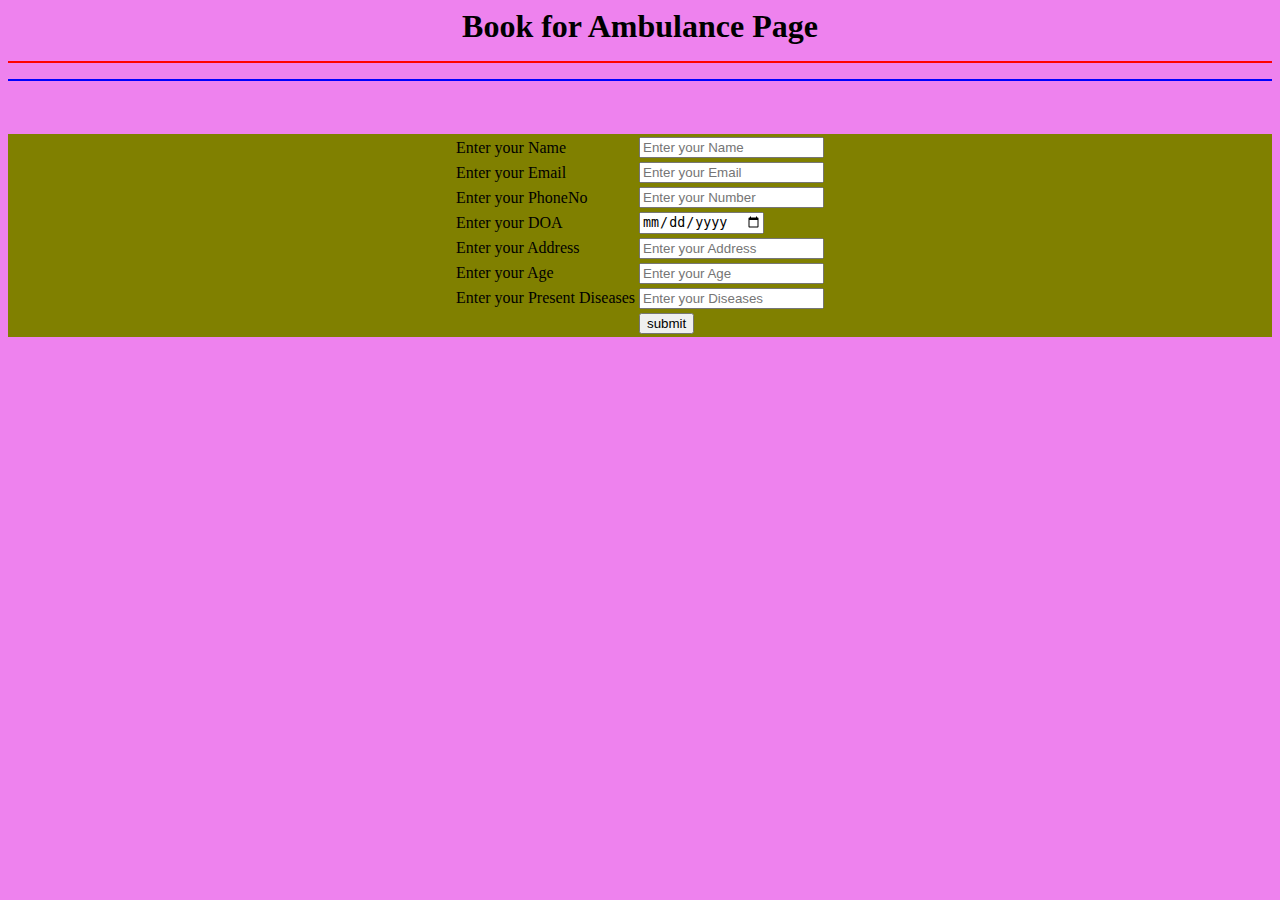
<file: ba.html>
<html>
<head>
<title>This is a first html Page</title>
<link rel="stylesheet" href="colors.css" >
</head>
<body bgcolor=violet>
<h1><center>Book for Ambulance Page</center>
<hr color=Red><hr color=blue></h1>
<h4><center>
<form action=second>
<table>
<tr><td>Enter your Name<td><input type=text name=t1 size=20 placeholder="Enter your Name"></tr>
<tr><td>Enter your Email<td><input type=email name=t2 size=20 placeholder="Enter your Email"></tr>
<tr><td>Enter your PhoneNo<td><input type=number name=t3 size=20 placeholder="Enter your Number"></tr>
<tr><td>Enter your DOA<td><input type=date name=t4 ></tr>
<tr><td>Enter your Address<td><input type=text name=t5 size=20 placeholder="Enter your Address"></tr>
<tr><td>Enter your Age<td><input type=number name=t6 size=20 placeholder="Enter your Age"></tr>
<tr><td>Enter your Present Diseases<td><input type=text name=t7 size=20 placeholder="Enter your Diseases"></tr>
<tr><td><td><input type=submit value=submit></tr>
</table>
<center></h4>
</html>
</file>
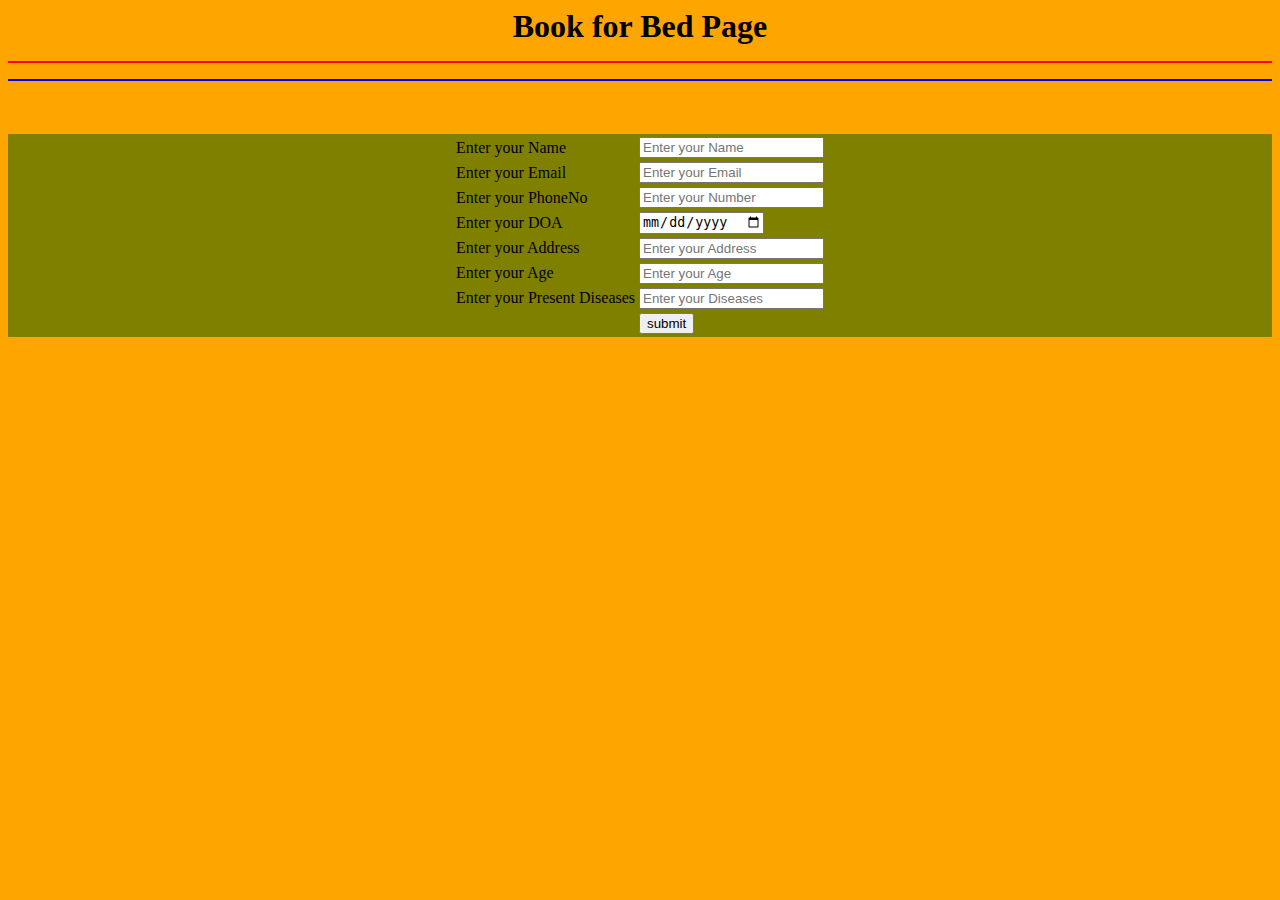
<file: bb.html>
<html>
<head>
<title>This is a first html Page</title>
<link rel="stylesheet" href="colors.css" >
</head>
<body bgcolor=orange>
<h1><center> Book for Bed Page</center>
<hr color=Red><hr color=blue></h1>
<h4><center>
<form action=second>
<table>
<tr><td>Enter your Name<td><input type=text name=t1 size=20 placeholder="Enter your Name"></tr>
<tr><td>Enter your Email<td><input type=email name=t2 size=20 placeholder="Enter your Email"></tr>
<tr><td>Enter your PhoneNo<td><input type=number name=t3 size=20 placeholder="Enter your Number"></tr>
<tr><td>Enter your DOA<td><input type=date name=t4 ></tr>
<tr><td>Enter your Address<td><input type=text name=t5 size=20 placeholder="Enter your Address"></tr>
<tr><td>Enter your Age<td><input type=number name=t6 size=20 placeholder="Enter your Age"></tr>
<tr><td>Enter your Present Diseases<td><input type=text name=t7 size=20 placeholder="Enter your Diseases"></tr>
<tr><td><td><input type=submit value=submit></tr>
</table>
<center></h4>
</html>
</file>
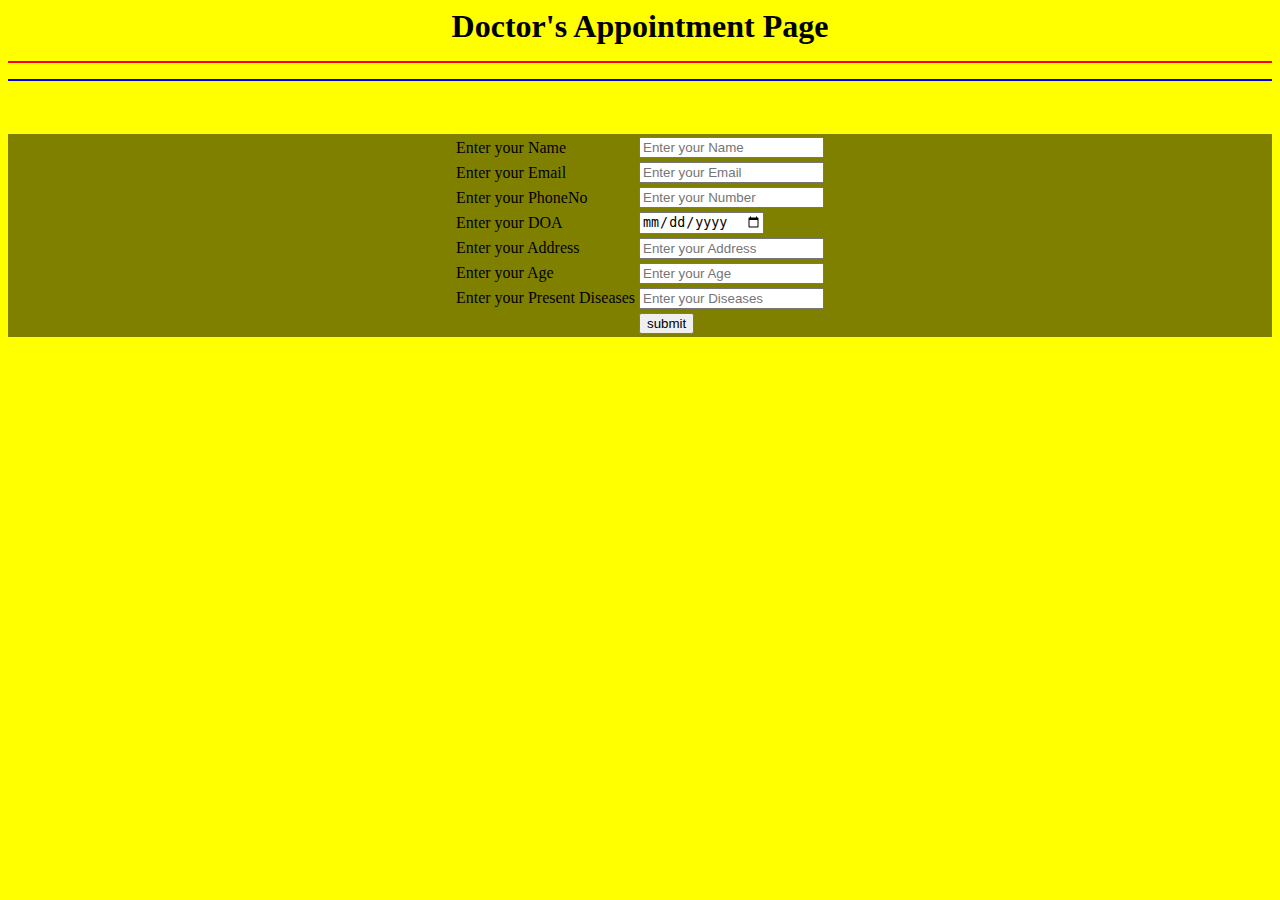
<file: dd.html>
<html>
<head>
<title>This is a first html Page</title>
<link rel="stylesheet" href="colors.css" >
</head>
<body bgcolor=yellow>
<h1><center>Doctor's Appointment Page</center>
<hr color=Red><hr color=blue></h1>
<h4><center>
<form action=second>
<table>
<tr><td>Enter your Name<td><input type=text name=t1 size=20 placeholder="Enter your Name"></tr>
<tr><td>Enter your Email<td><input type=email name=t2 size=20 placeholder="Enter your Email"></tr>
<tr><td>Enter your PhoneNo<td><input type=number name=t3 size=20 placeholder="Enter your Number"></tr>
<tr><td>Enter your DOA<td><input type=date name=t4 ></tr>
<tr><td>Enter your Address<td><input type=text name=t5 size=20 placeholder="Enter your Address"></tr>
<tr><td>Enter your Age<td><input type=number name=t6 size=20 placeholder="Enter your Age"></tr>
<tr><td>Enter your Present Diseases<td><input type=text name=t7 size=20 placeholder="Enter your Diseases"></tr>
<tr><td><td><input type=submit value=submit></tr>
</table>
<center></h4>
</html>
</file>
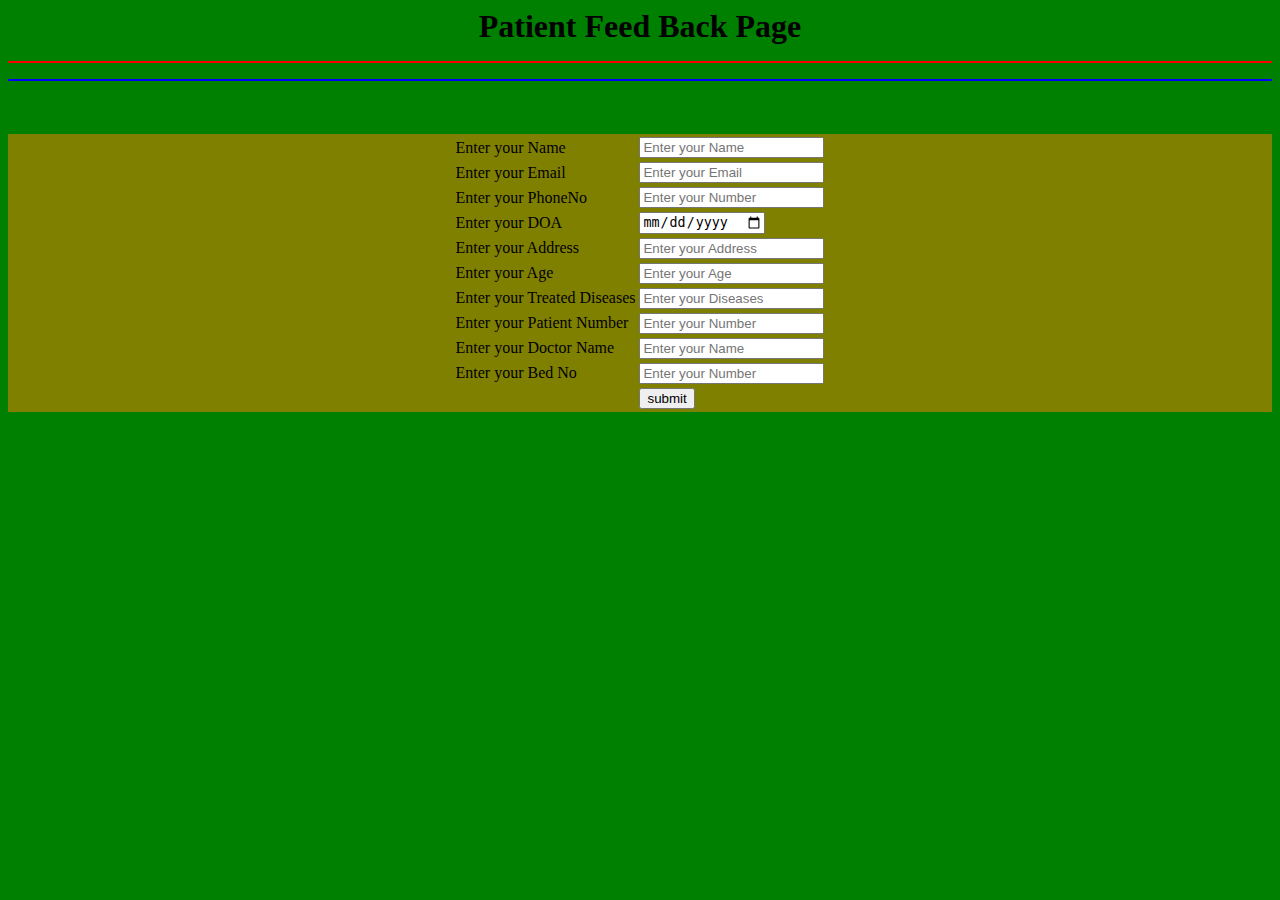
<file: fb.html>
<html>
<head>
<title>This is a first html Page</title>
<link rel="stylesheet" href="colors.css" >
</head>
<body bgcolor=green>
<h1><center>Patient Feed Back Page</center>
<hr color=Red><hr color=blue></h1>
<h4><center>
<form action=second>
<table>
<tr><td>Enter your Name<td><input type=text name=t1 size=20 placeholder="Enter your Name"></tr>
<tr><td>Enter your Email<td><input type=email name=t2 size=20 placeholder="Enter your Email"></tr>
<tr><td>Enter your PhoneNo<td><input type=number name=t3 size=20 placeholder="Enter your Number"></tr>
<tr><td>Enter your DOA<td><input type=date name=t4 ></tr>
<tr><td>Enter your Address<td><input type=text name=t5 size=20 placeholder="Enter your Address"></tr>
<tr><td>Enter your Age<td><input type=number name=t6 size=20 placeholder="Enter your Age"></tr>
<tr><td>Enter your Treated Diseases<td><input type=text name=t7 size=20 placeholder="Enter your Diseases"></tr>
<tr><td>Enter your Patient Number<td><input type=number name=t3 size=20 placeholder="Enter your Number"></tr>
<tr><td>Enter your Doctor Name<td><input type=text name=t1 size=20 placeholder="Enter your Name"></tr>
<tr><td>Enter your Bed No<td><input type=number name=t3 size=20 placeholder="Enter your Number"></tr>
<tr><td><td><input type=submit value=submit></tr>
</table>
<center></h4>
</html>
</file>
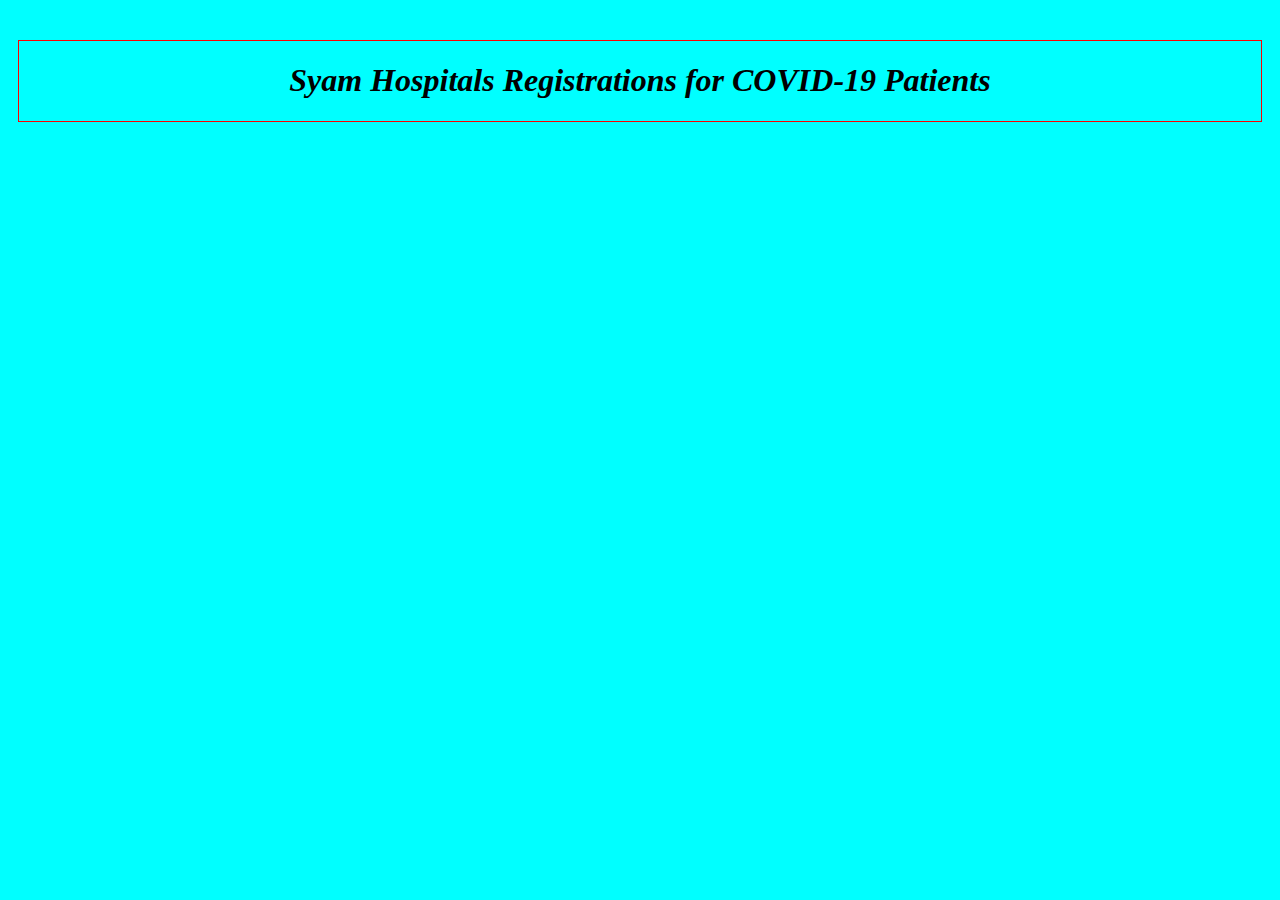
<file: head.html>
<html>
<head>
<link rel="stylesheet" href="colors.css">
<style>

div{

margin:40px 10px 10px 10px;
border:1px solid red;
}
</style>
<body bgcolor=aqua>
<div>
<h1><center>Syam Hospitals Registrations for COVID-19 Patients</h1>
</div>
</html>
</file>
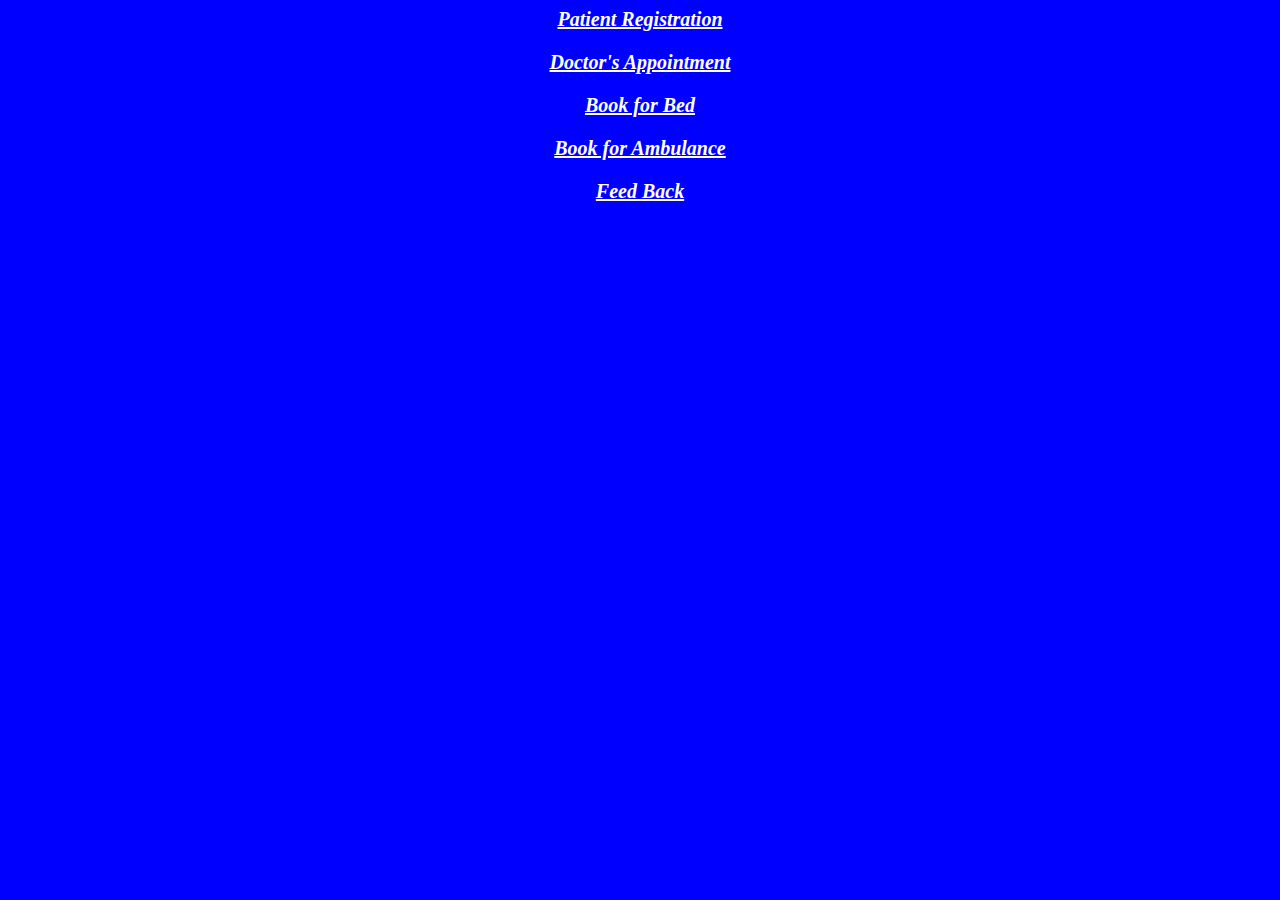
<file: links.html>
<html>
<link rel="stylesheet" href="colors.css" >

<body bgcolor=blue>
<h3><center><a href=pr.html style="color:white" target=f4>Patient Registration</a><center></h3>
<h3><center><a href=dd.html style="color:white" target=f4>Doctor's Appointment</a><center></h3>
<h3><center><a href=bb.html style="color:white" target=f4>Book for Bed</a><center></h3>
<h3><center><a href=ba.html style="color:white" target=f4>Book for Ambulance</a><center></h3>
<h3><center><a href=fb.html style="color:white" target=f4>Feed Back</a><center></h3>
</body>
</html>
</file>
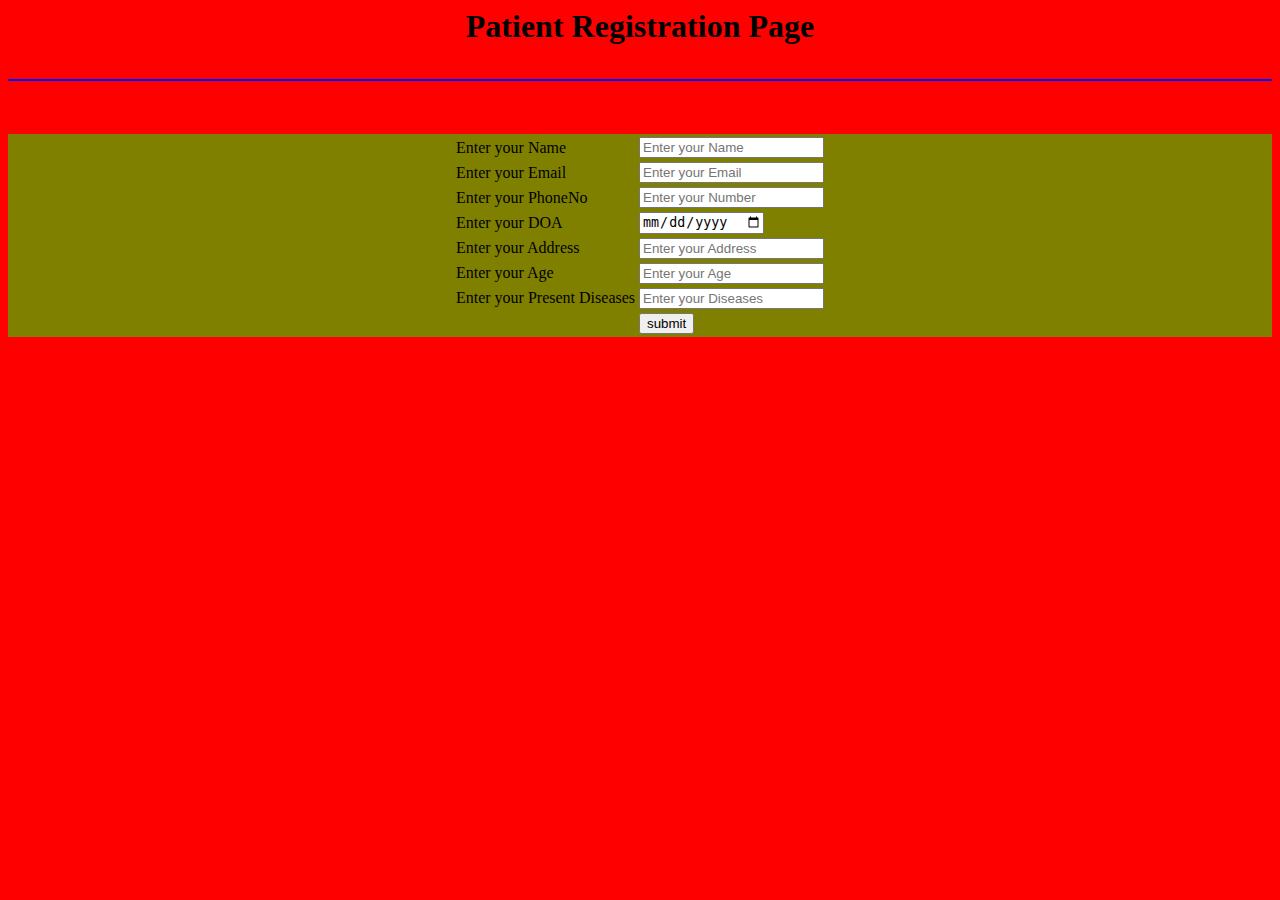
<file: pr.html>
<html>
<head>
<title>This is a first html Page</title>
<link rel="stylesheet" href="colors.css" >
</head>
<body bgcolor=Red>
<h1><center>Patient Registration Page</center>
<hr color=Red><hr color=blue></h1>
<h4><center>
<form action=second>
<table>
<tr><td>Enter your Name<td><input type=text name=t1 size=20 placeholder="Enter your Name"></tr>
<tr><td>Enter your Email<td><input type=email name=t2 size=20 placeholder="Enter your Email"></tr>
<tr><td>Enter your PhoneNo<td><input type=number name=t3 size=20 placeholder="Enter your Number"></tr>
<tr><td>Enter your DOA<td><input type=date name=t4 ></tr>
<tr><td>Enter your Address<td><input type=text name=t5 size=20 placeholder="Enter your Address"></tr>
<tr><td>Enter your Age<td><input type=number name=t6 size=20 placeholder="Enter your Age"></tr>
<tr><td>Enter your Present Diseases<td><input type=text name=t7 size=20 placeholder="Enter your Diseases"></tr>
<tr><td><td><input type=submit value=submit></tr>
</table>
<center></h4>
</html>
</file>
<file: colors.css>
<html>
<style>
h1{
font-family:"Viner Hand ITC";
font-style:italic;
font-size:40px;
color:black;
background-color:white;
}
h3{
font-family:"Viner Hand ITC";
font-style:italic;
font-size:20px;
}
input:focus
{
color:red;
background-color:aqua;
}
h4{
font-family:"Viner Hand ITC";
font-style:italic;
font-size:40px;
color:silver;
background:olive;
}
div{
font-style:italic;
}
</style>
</html>
</file>
